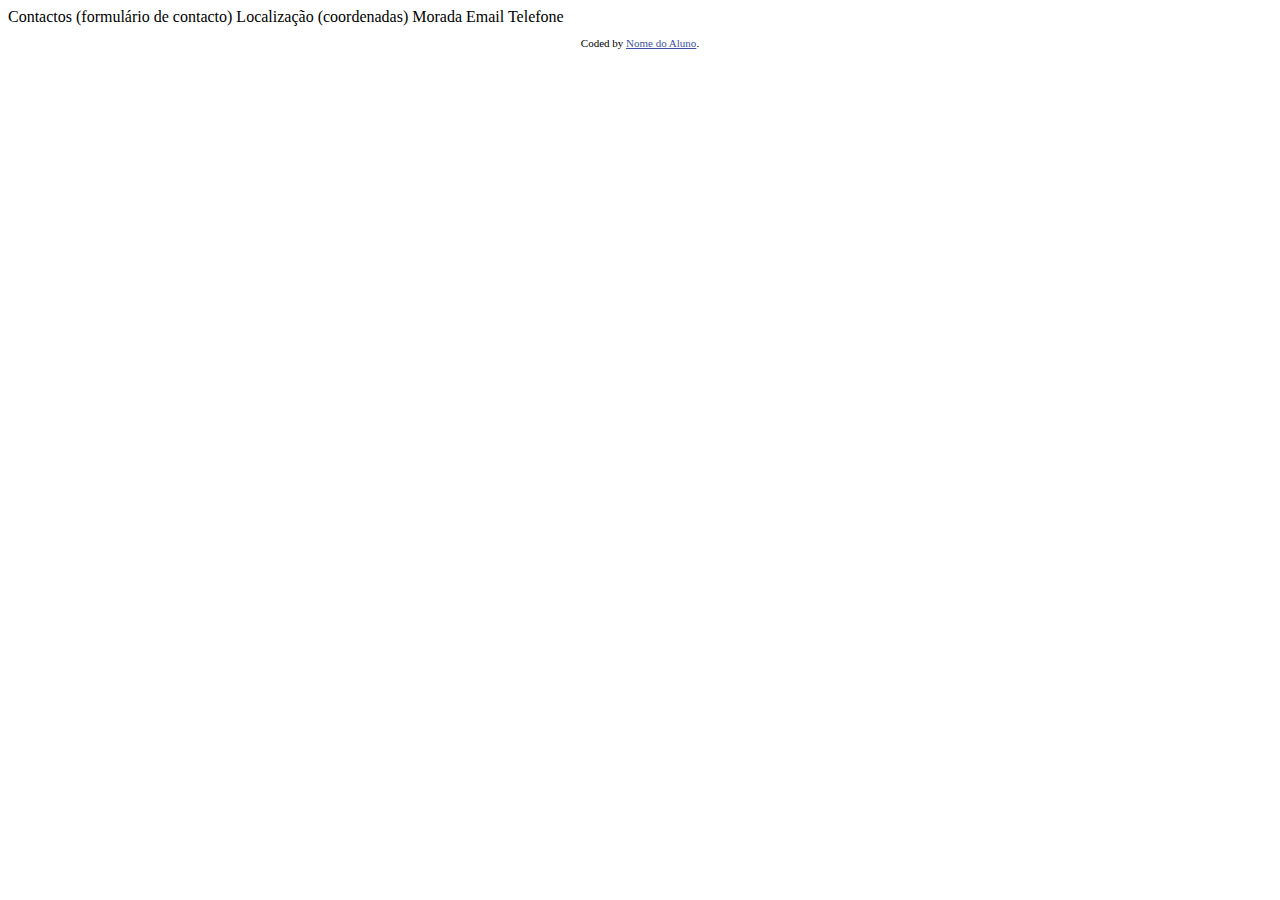
<file: microsite2020/microsite2020/pagina-contactos/index.html>
<!DOCTYPE html>
<html lang="en">
<head>
  <meta charset="UTF-8">
  <meta name="viewport" content="width=device-width, initial-scale=1.0"> 

  <link rel="icon" type="image/png" sizes="32x32" href="./images/favicon-32x32.png">
  
  <title>Contact Page</title>

  <style>
    .attribution { font-size: 11px; text-align: center; }
    .attribution a { color: hsl(228, 45%, 44%); }
  </style>
</head>
<body>

  Contactos

  (formulário de contacto)

  Localização (coordenadas)
  Morada
  Email
  Telefone


  <footer>
    <p class="attribution">
      Coded by <a href="#">Nome do Aluno</a>.
    </p>
  </footer>
</body>
</html>
</file>
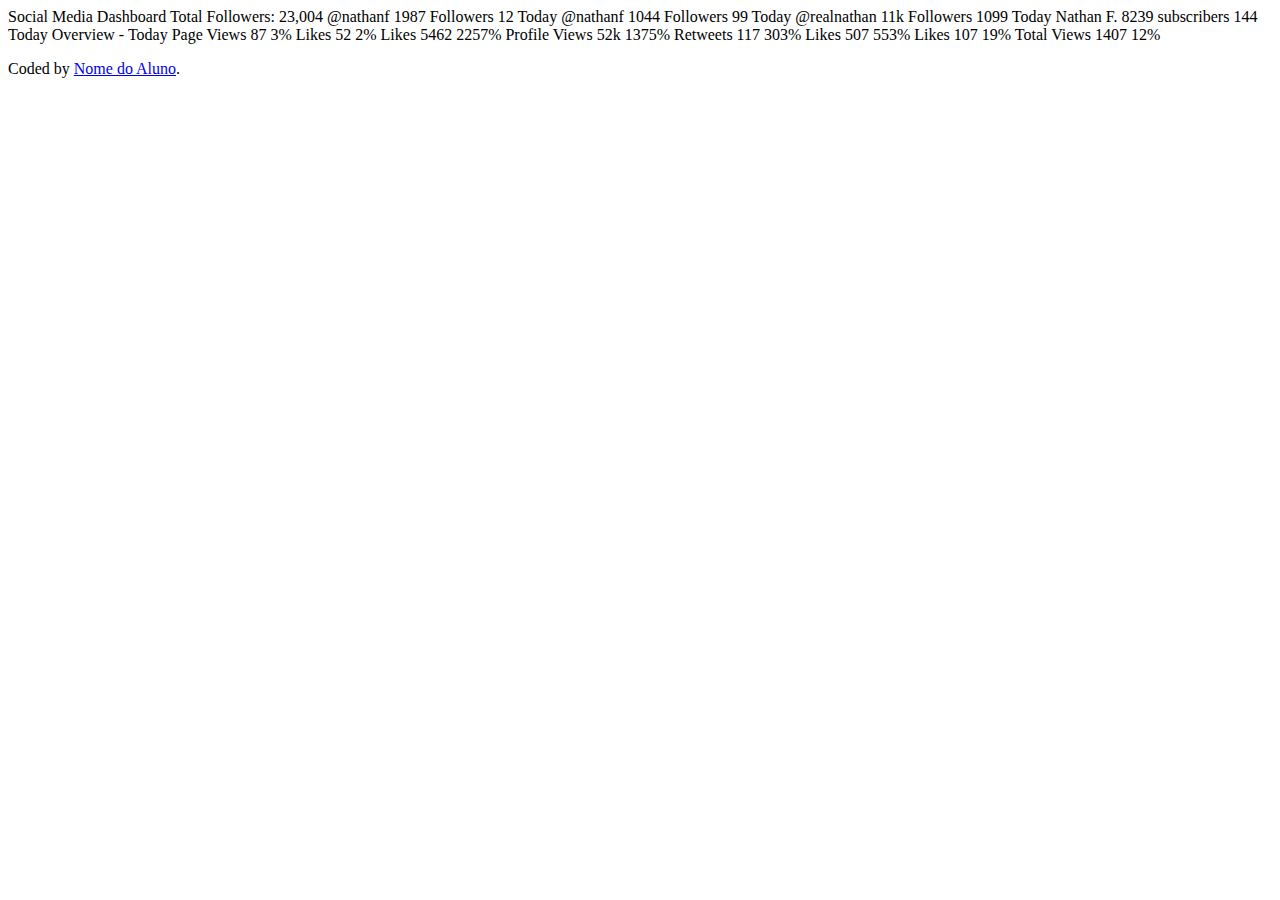
<file: microsite2020/microsite2020/pagina-dashboard-social-media/index.html>
<!DOCTYPE html>
<html lang="en">

<head>
  <meta charset="UTF-8">
  <meta name="viewport" content="width=device-width, initial-scale=1.0">
  <!-- displays site properly based on user's device -->

  <link rel="icon" type="image/png" sizes="32x32" href="./images/favicon-32x32.png">
 
  <title>Social Media Dashboard</title>


</head>

<body>
  Social Media Dashboard
  Total Followers: 23,004

  @nathanf
  1987
  Followers
  12 Today
  @nathanf
  1044
  Followers
  99 Today
  @realnathan
              
  11k
  Followers
  1099 Today

  Nathan F.
  8239
  subscribers
  144 Today
            
  Overview - Today

  Page Views
  87
  3%
    
  Likes
  52
  2%

  Likes
  5462
  2257%

  Profile Views
  52k
  1375%

  Retweets
  117
  303%

  Likes
  507
  553%

  Likes
  107
  19%
                
  Total Views
  1407
  12%

  <footer>
    <p class="attribution">
      Coded by <a href="#">Nome do Aluno</a>.
    </p>
  </footer>

</body>

</html>
</file>
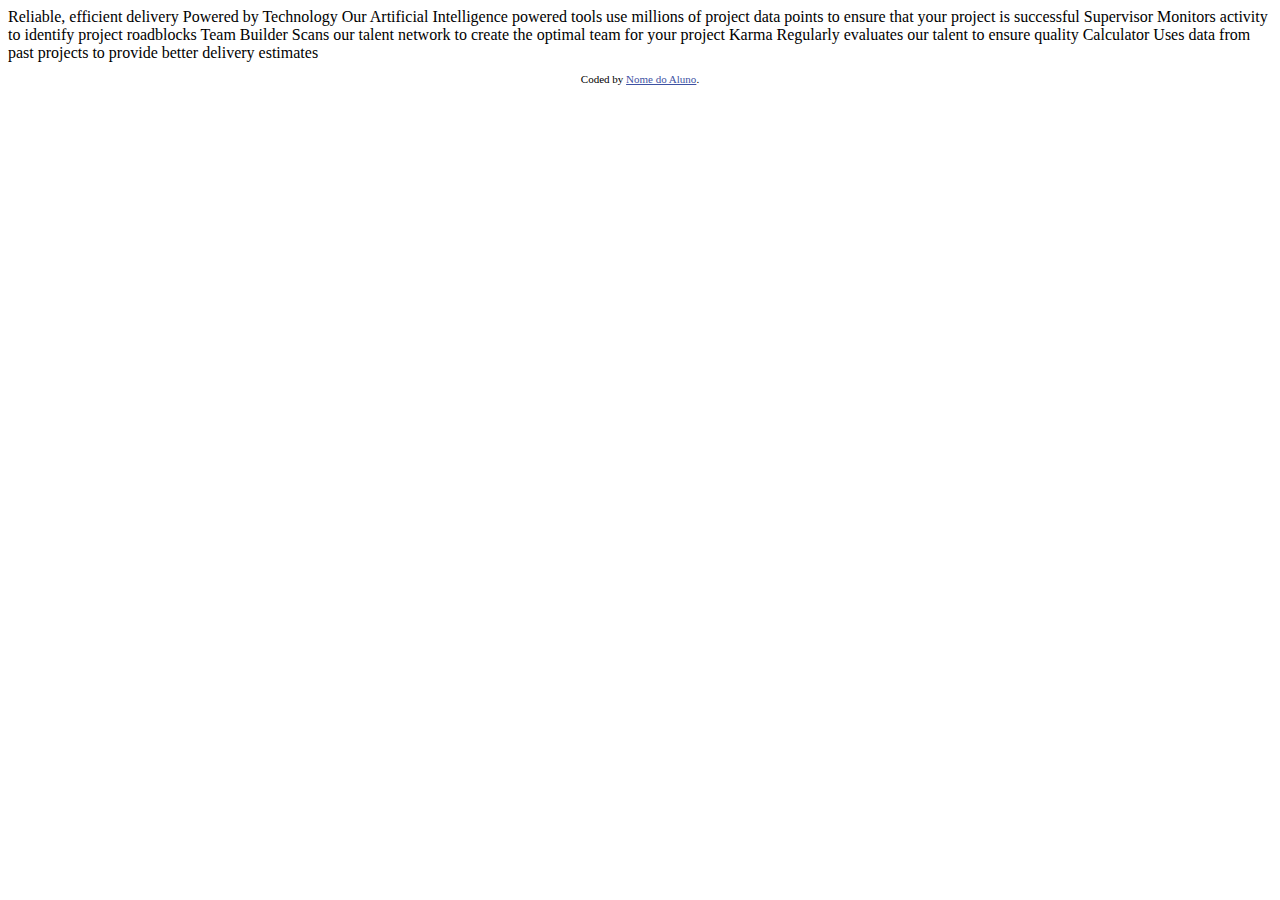
<file: microsite2020/microsite2020/pagina-projetos/index.html>
<!DOCTYPE html>
<html lang="en">

<head>

  <meta charset="UTF-8">
  <meta name="viewport" content="width=device-width, initial-scale=1.0">

  <link rel="icon" type="image/png" sizes="32x32" href="./images/favicon-32x32.png">

  <title>Project page</title>

  <style>
    .attribution { font-size: 11px; text-align: center; }
    .attribution a { color: hsl(228, 45%, 44%); }
  </style>
</head>
<body>

  Reliable, efficient delivery Powered by Technology

  Our Artificial Intelligence powered tools use millions of project data points to ensure that your project is successful


  Supervisor
  Monitors activity to identify project roadblocks

  Team Builder
  Scans our talent network to create the optimal team for your project

  Karma
  Regularly evaluates our talent to ensure quality

  Calculator
  Uses data from past projects to provide better delivery estimates


  <footer>
    <p class="attribution">
      Coded by <a href="#">Nome do Aluno</a>.
    </p>
  </footer>
</body>
</html>
</file>
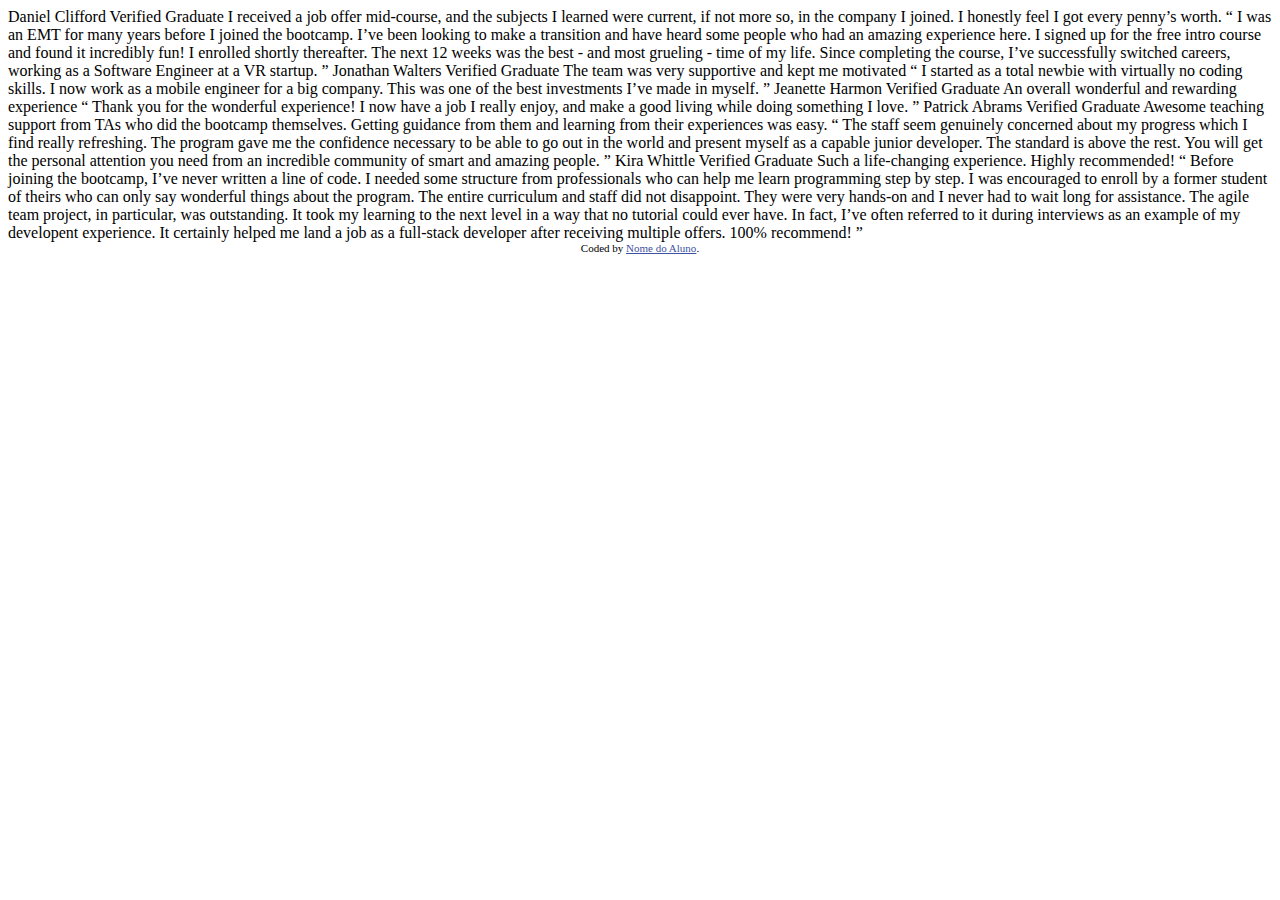
<file: microsite2020/microsite2020/pagina-recomendacoes/index.html>
<!DOCTYPE html>
<html lang="en">
<head>
  <meta charset="UTF-8">
  <meta name="viewport" content="width=device-width, initial-scale=1.0"> 

  <link rel="icon" type="image/png" sizes="32x32" href="./images/favicon-32x32.png">
  
  <title>Recomendações</title>

  <style>
    .attribution { font-size: 11px; text-align: center; }
    .attribution a { color: hsl(228, 45%, 44%); }
  </style>
</head>
<body>
  Daniel Clifford
  Verified Graduate

  I received a job offer mid-course, and the subjects I learned were current, if not more so, 
  in the company I joined. I honestly feel I got every penny’s worth.

  “ I was an EMT for many years before I joined the bootcamp. I’ve been looking to make a 
  transition and have heard some people who had an amazing experience here. I signed up 
  for the free intro course and found it incredibly fun! I enrolled shortly thereafter. 
  The next 12 weeks was the best - and most grueling - time of my life. Since completing 
  the course, I’ve successfully switched careers, working as a Software Engineer at a VR startup. ”

  Jonathan Walters
  Verified Graduate

  The team was very supportive and kept me motivated

  “ I started as a total newbie with virtually no coding skills. I now work as a mobile engineer 
  for a big company. This was one of the best investments I’ve made in myself. ”

  Jeanette Harmon
  Verified Graduate

  An overall wonderful and rewarding experience

  “ Thank you for the wonderful experience! I now have a job I really enjoy, and make a good living 
  while doing something I love. ”

  Patrick Abrams
  Verified Graduate

  Awesome teaching support from TAs who did the bootcamp themselves. Getting guidance from them and 
  learning from their experiences was easy.

  “ The staff seem genuinely concerned about my progress which I find really refreshing. The program 
  gave me the confidence necessary to be able to go out in the world and present myself as a capable 
  junior developer. The standard is above the rest. You will get the personal attention you need from 
  an incredible community of smart and amazing people. ”

  Kira Whittle
  Verified Graduate

  Such a life-changing experience. Highly recommended!

  “ Before joining the bootcamp, I’ve never written a line of code. I needed some structure from 
  professionals who can help me learn programming step by step. I was encouraged to enroll by a former 
  student of theirs who can only say wonderful things about the program. The entire curriculum and staff 
  did not disappoint. They were very hands-on and I never had to wait long for assistance. The agile team 
  project, in particular, was outstanding. It took my learning to the next level in a way that no tutorial 
  could ever have. In fact, I’ve often referred to it during interviews as an example of my developent 
  experience. It certainly helped me land a job as a full-stack developer after receiving multiple offers. 
  100% recommend! ”
  
  <div class="attribution">
    Coded by <a href="#">Nome do Aluno</a>.
  </div>
</body>
</html>
</file>
